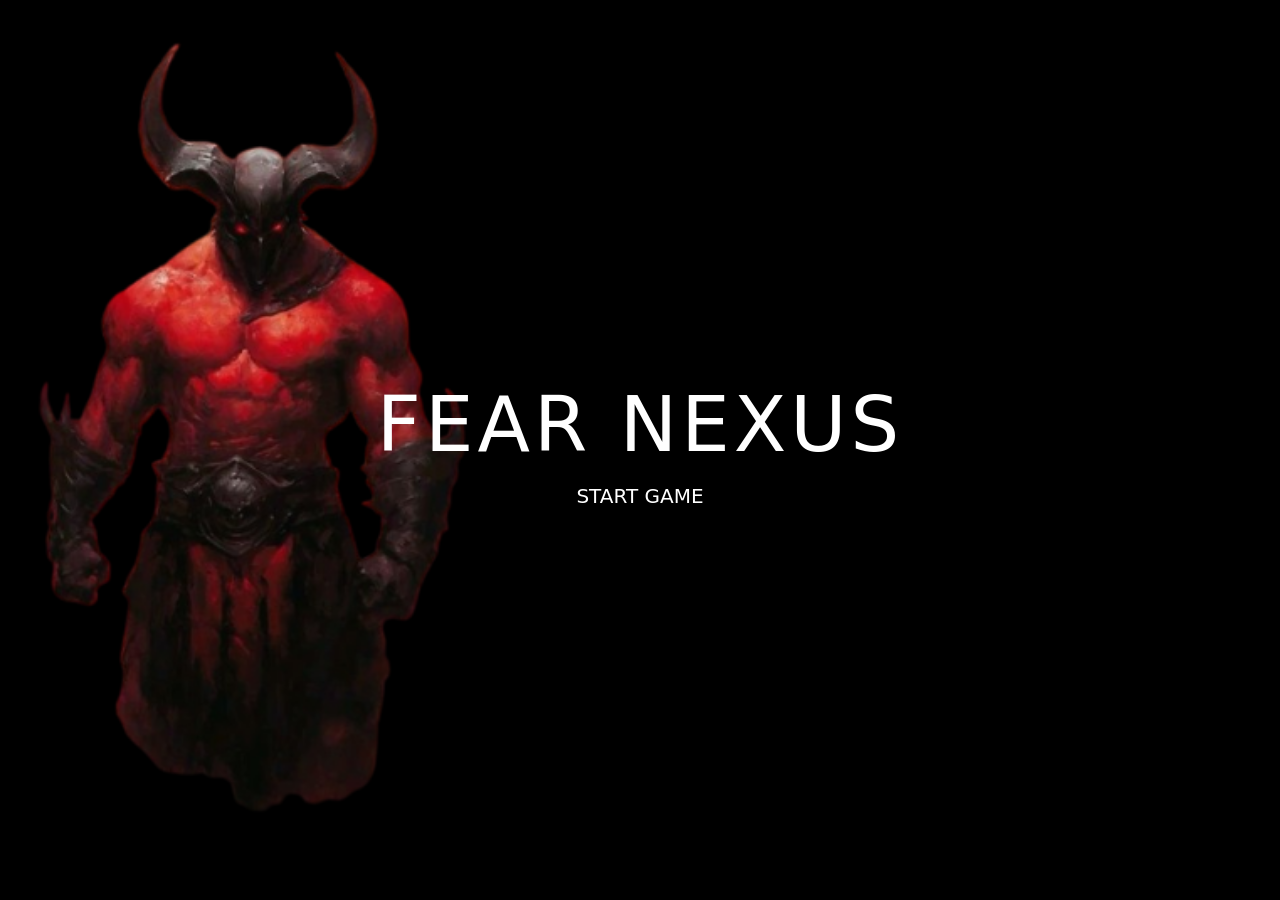
<file: index.html>
<!DOCTYPE html>
<html lang="en">
<head>
    <meta charset="UTF-8">
    <link rel="stylesheet" href="style.css">
    <link href="https://cdn.jsdelivr.net/npm/bootstrap@5.3.2/dist/css/bootstrap.min.css" rel="stylesheet" integrity="sha384-T3c6CoIi6uLrA9TneNEoa7RxnatzjcDSCmG1MXxSR1GAsXEV/Dwwykc2MPK8M2HN" crossorigin="anonymous">
    <title>Fear Nexus - Start Menu</title>
</head>
<body>
    <div class="bg-wrapper">
        <img src="./images/asmodeus.png" class="bg-image" alt="Background">
    </div>

    <div class="title-wrapper">
        <h1 class="game-title">FEAR NEXUS</h1>
        <a href="gameguide.html" class="play-button">START GAME</a>
    </div>
</body>
</html>
</file>
<file: style.css>
/* Background wrapper */
.bg-wrapper {
    position: fixed;
    inset: 0;
    width: 100vw;
    height: 100vh;
    overflow: hidden;
    z-index: -1;
    background-color: black; /* FIXES WHITE SCREEN */
}


/* Default: desktop layout (Image 1) */
/* Desktop: Image 1 layout */
.bg-image {
    position: absolute;
    left: 0;
    top: 50%;
    transform: translateY(-50%);
    height: 100%;
    width: auto;
    object-fit: contain;
}




.title-wrapper {
    position: relative;
    z-index: 10;
    height: 100vh;          /* full screen height */
    width: 100vw;           /* full screen width */
    display: flex;
    flex-direction: column;
    justify-content: center; /* vertical centering */
    align-items: center;     /* horizontal centering */
    text-align: center;
}



.game-title {
    font-size: clamp(2rem, 6vw, 6rem);
    color: white;
    margin: 0;
    letter-spacing: 4px;
}

.subtitle {
    font-size: clamp(1rem, 3vw, 2rem);
    color: #c0c0c0;
    margin-bottom: 40px;
}

.play-button {
    margin-top: -1px; /* moves button UP */
}




.play-button:hover {
    background-color: #1b1b1b;
}


/* full-screen flex centering instead of absolute px */
.start-container {
  min-height: 100vh;
  width: 100vw;
  display: flex;
  align-items: center;
  justify-content: center;
}


.button-container {
  display: flex;
  justify-content: center;
  align-items: center;
}



.play-button {
  display: inline-block;
  background-color: #000000;
  color: #FFFFFF;
  text-decoration: none;
  font-size: clamp(1rem, 2vw, 1.25rem);
  padding: 10px 20px;
  border: none;
  border-radius: 4px;
  cursor: pointer;
  transition: background-color 0.3s;
  text-align: center;
}

.play-button:hover {
  background-color: #1b1b1b;
}

.game-guide-link {
  display: inline-block;
  margin-top: 1px;
  color: #9ea194;
  text-decoration: none;
}

.game-guide-link:hover {
  text-decoration: none;
  color: #1b1b1b;
}

/* Tablet & phone: Image 2 layout */
@media (max-width: 768px) {
    .bg-image {
        left: 50%;
        top: 50%;
        transform: translate(-50%, -50%);
        width: 100%;
        height: auto;
        object-fit: contain;
    }
}

/* Tiny screens: flip if needed */
@media (max-width: 480px) {
    .bg-image {
        transform: translate(-50%, -50%) scaleX(-1);
    }
}


@media (max-width: 480px) {
    .bg-image {
        transform: translate(-50%, -50%) scaleX(-1);
    }
}
</file>
